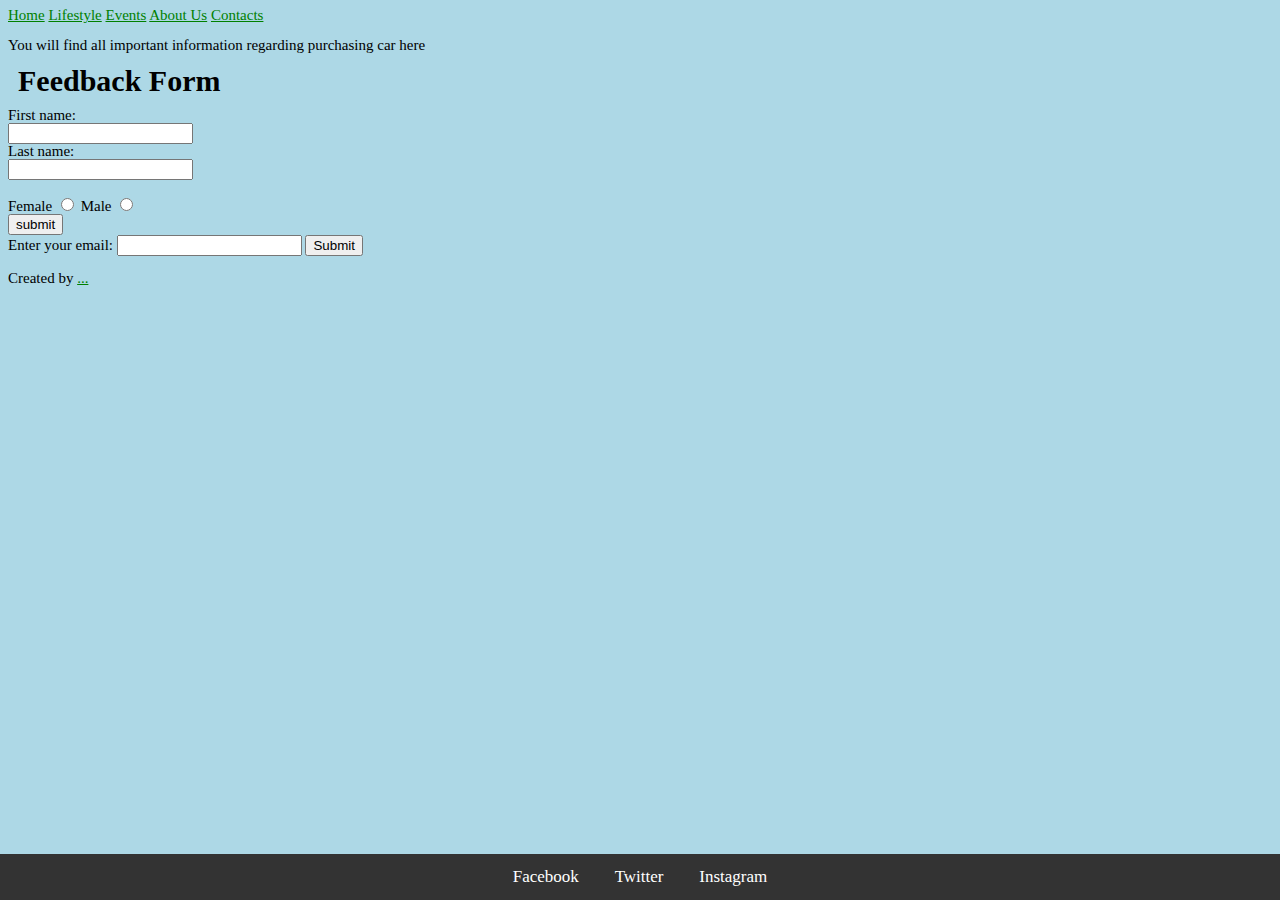
<file: WMD assignment/feedback.html>
<!DOCTYPE html>

<html>

   <head>
   
      <link rel="stylesheet" href="Style.css">
   
      <meta charset="utf-8">
      <title>London</title>
	   <body style="background-color:lightblue;">
	  
	  <script type="text/javascript">
	  <!--
	  
	  function validate()
	  {
	      if (document.feedback.fname.value=="")
		  {
		  alert ("Please provide your First Name:");
		  document.feedback.fname.focus();
		  return false;
		  }
		  if ( document.feedback.lname.value=="")
		  {
		  alert (please provide your Last Name:");
		  document.feedback.lname.focus();
		  return false;
		  }
	  }
	  	  
	  
	  </script>
	  
   </head>
	
   <body>
   
      <nav>

      <div class="topnav">	  
          <a class="active" href="#home">Home</a>
          <a href="lifestyle.html">Lifestyle</a>
		  <a href="Events.html">Events</a>
          <a href="About us.html">About Us</a>
		  <a href="Contacts.html">Contacts</a>
        </div>		  
      	  
	   
	         <article>
         <section>
            <p>You will find all important information regarding purchasing car here </p>
         </section>
      </article>
	   
	   
      <div class="content">
	  
          <h1>Feedback Form</h1>
		  
		<form action="Index.html" name="feedback" onsubmit="return(validate());">
		    <label for="fname"> First name: </label> <br>
			<input type="text" id="fname" name="fname" > <br>
			    <label for="lname"> Last name: </label> <br>
				<input type="text" id="lname" name="lname" > <br><br>
			<label for="female"> Female </label>
            <input type="radio" id="female" >
            <label for="male"> Male </label>
            <input type="radio" id="male" ><br>
            <input type="submit" value="submit">
            </form>	
	
	<form action="/action_page.php">
    <label for="email">Enter your email:</label>
    <input type="email" id="email" name="email">
    <input type="submit">
    </form>


		
      <aside>
        
      </aside>
      
      <figure align="right">
	 
		
      </figure>
      
      <footer>
	  <div class="footer">
	  
	      <p>
		<a href="#" class="active">Facebook</a>
        <a href="#" class="active">Twitter</a>
        <a href="#" class="active">Instagram</a>
 		</p>
		
	</div>	
	  
         <p>Created by <a href="#">...</a></p>
      </footer>
		
   </body>
</html>
</file>
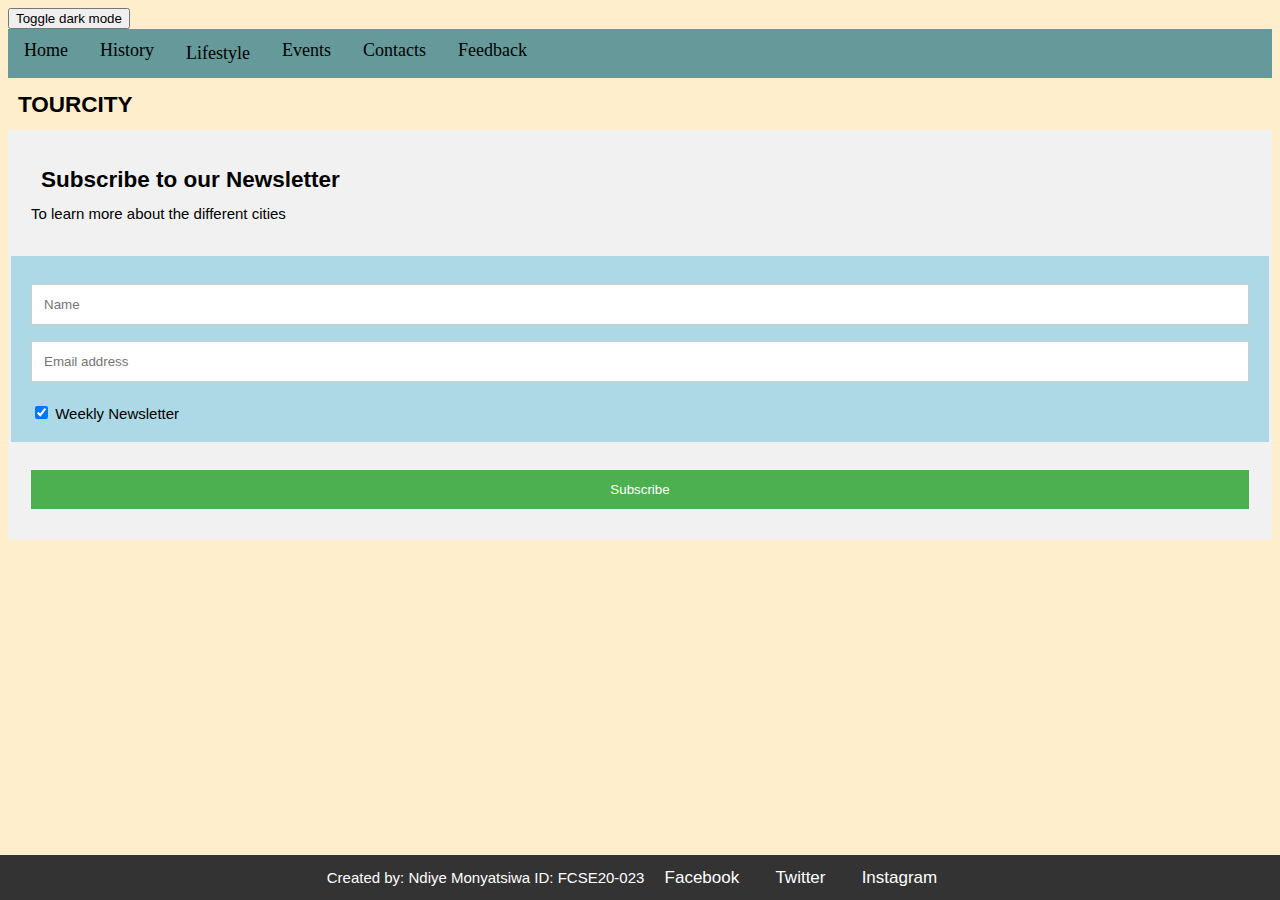
<file: WMD assignment/Newsletter.html>
<!DOCTYPE html>
<html>

<head>

    <link rel="stylesheet" href="Style.css">
	      <title>City of London</title>

<style>
body {font-family: Arial, Helvetica, sans-serif;}

form {
  border: 3px solid #f1f1f1;
  font-family: Arial;
}

.container {
  padding: 20px;
  background-color: #f1f1f1;
}

input[type=text], input[type=submit] {
  width: 100%;
  padding: 12px;
  margin: 8px 0;
  display: inline-block;
  border: 1px solid #ccc;
  box-sizing: border-box;
}

input[type=checkbox] {
  margin-top: 16px;
}

input[type=submit] {
  background-color: #4CAF50;
  color: white;
  border: none;
}

input[type=submit]:hover {
  opacity: 0.8;
}
</style>
</head>
<body>


<button onclick="myFunction()">Toggle dark mode</button>

<script>
function myFunction() {
   var element = document.body;
   element.classList.toggle("dark-mode");
}
</script>



 <nav>
       <div class="navbar">
  <a href="Index.html">Home</a>
  <a href="About us.html">History</a>
    <div class="dropdown">
    <button class="dropbtn">Lifestyle
      <i class="fa fa-caret-down"></i>
    </button>
    <div class="dropdown-content">
      <a href="FF.html">Fashion</a>
      <a href="Food.html">Food</a>
	  <a href="lifestyle.html">landmarks</a>
    </div>
  </div>
  <a href="Events.html">Events</a>
  <a href="Contacts.html">Contacts</a>
  <a href="Newsletter.html">Feedback</a>
</div>
  </nav>  



<h2>TOURCITY</h2>

<form action="thankyou.html">
  <div class="container">
    <h2>Subscribe to our Newsletter</h2>
    <p>To learn more about the different cities</p>
  </div>

  <div class="container" style="background-color:lightblue">
    <input type="text" placeholder="Name" name="name" required>
    <input type="text" placeholder="Email address" name="mail" required>
    <label>
      <input type="checkbox" checked="checked" name="subscribe"> Weekly Newsletter
    </label>
  </div>

  <div class="container">
  <input type="submit" value="Subscribe">
  </div> 
</form>


<footer>
<div class="footer">

    <p>
Created by: Ndiye Monyatsiwa ID: FCSE20-023	
<a href="http://www.Facebook.com" class="active">Facebook</a>
<a href="http://www.Twitter.com" class="active">Twitter</a>
<a href="http://www.Instagram.com" class="active">Instagram</a>
</p>

<div>
</footer>
		
	  

</body>
</html>
</file>
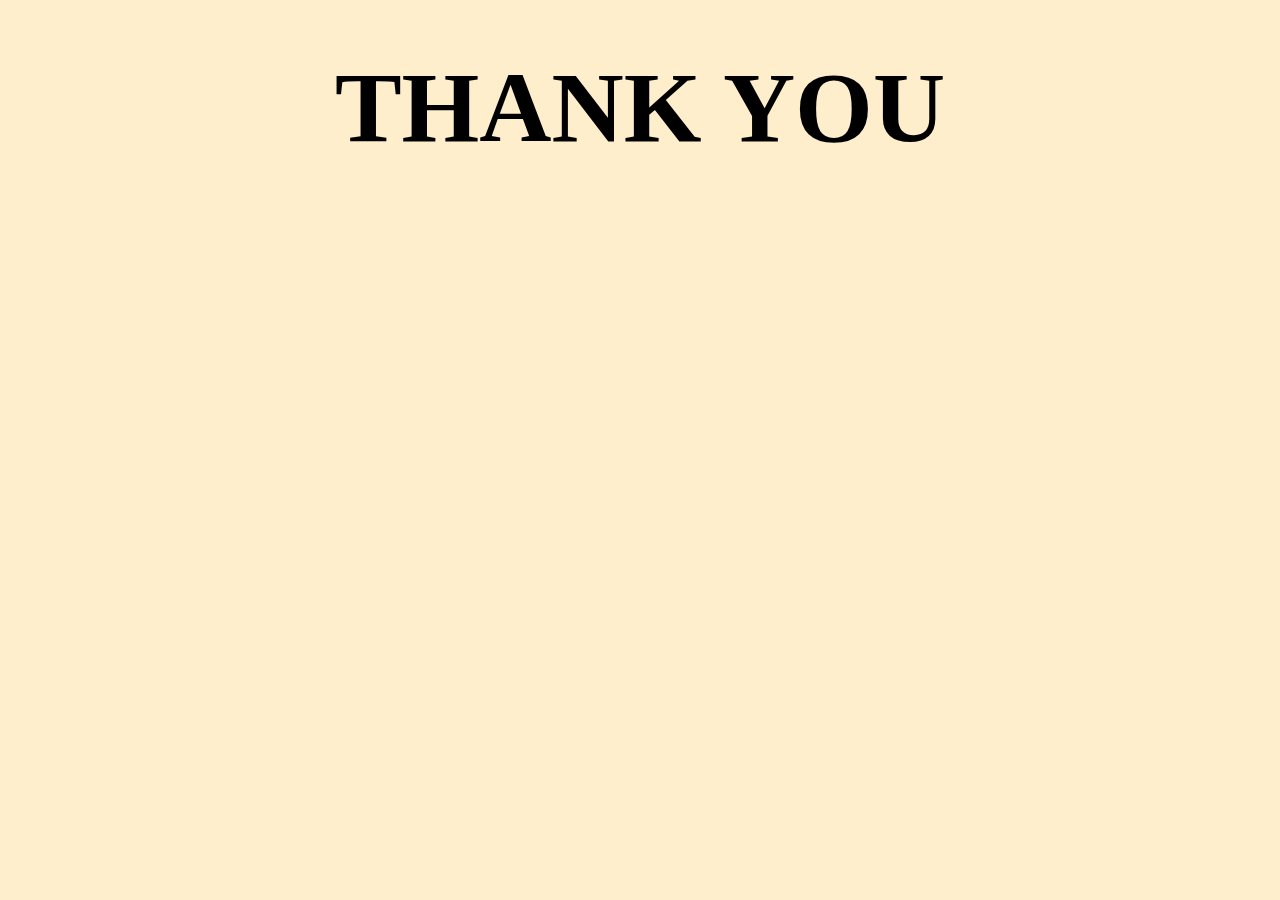
<file: WMD assignment/thankyou.html>
<!DOCTYPE html>

<html>

   <head>
   
      <link rel="stylesheet" href="Style.css">
      
	  <meta charset="utf-8">
      <title>London</title>
	  
	  <Style>
	  p.thicker {
      font-weight: 900;
      }
	  </Style>
	  
   </head>
   
   <Body>
   
      <article>
	  <section>
	     <p class="thicker", style="font-size:100px; text-align:center;"> THANK YOU</p>
	  </section>
      </article>
</Body>
</html>
</file>
<file: WMD assignment/Style.css>
h1,h2,h3 {
margin-left:10px;	
}

a:link {
	color :green;

}

a:visited {
	color:blue;

}	

a:active {
	color:yellow;
	
}

a:hover {
	color:red;
	
}

}
body{
	font-size:12px;
	line-height:15px
	color: Blue;
}

p{
	
	
	margin-bottom:15px
}

 @font-face{
	 font-family:"Anivers";
	 src:url("Anivers.eot");
 }
body{
	font-family:Anivers,"Garamond"
	    ,Perpetua, Didot;
    font-style: ;
	Background-color: #ffeecc
}

body{
	font-size:15px;
	line-height:15px;
	font-style:bold;
}

div {
  white-space: normal;
}

.dark-mode {
  background-color: black;
  color: yellow;
}

/* Navbar container */
.navbar {
  overflow: hidden;
  background-color:#669999;
  font-family:Anivers;
}

/* Links inside the navbar */
.navbar a {
  float: left;
  font-size: 18px;
  color: black;
  text-align: center;
  padding: 14px 16px;
  text-decoration: none;
}

/* The dropdown container */
.dropdown {
  float: left;
  overflow: hidden;
}

/* Dropdown button */
.dropdown .dropbtn {
  font-size: 18px;
  border: none;
  outline: none;
  color: black;
  padding: 14px 16px;
  background-color: inherit;
  font-family: inherit; /* Important for vertical align on mobile phones */
  margin: 0; /* Important for vertical align on mobile phones */
}

/* Add a red background color to navbar links on hover */
.navbar a:hover, .dropdown:hover .dropbtn {
	
  background-color: #ddd;
  color: black;
}

/* Dropdown content (hidden by default) */
.dropdown-content {
  display: none;
  position: absolute;
  background-color: #f9f9f9;
  min-width: 160px;
  box-shadow: 0px 8px 16px 0px rgba(0,0,0,0.2);
  z-index: 1;
}

/* Links inside the dropdown */
.dropdown-content a {
  float: none;
  color: black;
  padding: 12px 16px;
  text-decoration: none;
  display: block;
  text-align: left;
}

/* Add a grey background color to dropdown links on hover */
.dropdown-content a:hover {
  background-color: #ddd;
}

/* Show the dropdown menu on hover */
.dropdown:hover .dropdown-content {
  display: block;
}

/* add a color to the active link */
.navbar a:active, .dropdown:active .dropbtn {
    background-color: #2196F3;
    color:white;
}

span.logo {
color: red;
backgorund-color: black;
}	
/* The flip card container - set the width and height to whatever you want. We have added the border property to demonstrate that the flip itself goes out of the box on hover (remove perspective if you don't want the 3D effect */
.flip-card {
  background-color: transparent;
  width: 400px;
  height: 301px;
  border: 1px solid #f1f1f1;
  perspective: 1000px; /* Remove this if you don't want the 3D effect */
}

/* This container is needed to position the front and back side */
.flip-card-inner {
  position: relative;
  width: 100%;
  height: 100%;
  text-align: center;
  transition: transform 0.8s;
  transform-style: preserve-3d;
}

/* Do an horizontal flip when you move the mouse over the flip box container */
.flip-card:hover .flip-card-inner {
  transform: rotateY(180deg);
}

/* Position the front and back side */
.flip-card-front, .flip-card-back {
  position: absolute;
  width: 100%;
  height: 100%;
  -webkit-backface-visibility: hidden; /* Safari */
  backface-visibility: hidden;
}

/* Style the front side (fallback if image is missing) */
.flip-card-front {
  background-color: #bbb;
  color: black;
}

/* Style the back side */
.flip-card-back {
  background-color: dodgerblue;
  color: white;
  transform: rotateY(180deg);
}	


/* Extra Small devices (tablets, 446px and less) */
@media (max-width: 456px) { 
	
	#mc_form .form-control {
		width: 100%;
		margin-bottom: 15px;
	}
	
	.button-leweb {
		width: 100%;
	}
	
	#header .logo {
		width: 200px;
	}
	
	#header h1 {
		display: none;
	}

}
/* Small devices (tablets, 768px and less) */
@media (max-width: 768px) { 

	body {
		font-size: 14px;
		line-height: 20px;
	}
	h1 {
		font-size: 44px;
		line-height: 58px;
	}

	h2 {
		font-size: 24px;
		line-height: 38px;
	}

	h3 {
		font-size: 18px;
		line-height: 30px;
	}

	h4 {
		font-size: 16px;
		line-height: 26px;
	}

	h5 {
		font-size: 14px;
		line-height: 20px;
	}
	
	.clocktitle{
		font-size: 11px;
	}

	.numbers {
		font-size: 44px;
	}
	
	#header .col-md-8 {
		top: 5%;
	}
}

/* Medium devices (desktops, 992px and up) */
@media (max-width: 992px) {	
	
	#about .middle {
		margin-top: 65px;
		margin-bottom: 65px;
	}
}

.footer{
    position: fixed;
    left: 0;
    bottom: 0;
    width: 100%;
  
    color: white;
    text-align: center;
    
    background-color:#333;

    
}


.footer a {
    float:center;
    color:white;
    text-align:center;
    padding:14px 16px;
    text-decoration:none;
    font-size:17px;
}

/* add a color to the active link in the footer */
.foooter a.active {
    background-color:white;
    color:white;
}

@media screen and (max-width: 600px) {
  .topnav a:not(:first-child), .dropdown .dropbtn {
    display: none;
  }
  .topnav a.icon {
    float: right;
    display: block;
  }
}

@media screen and (max-width: 600px) {
  .topnav.responsive {position: relative;}
  .topnav.responsive .icon {
    position: absolute;
    right: 0;
    top: 0;
  }
  .topnav.responsive a {
    float: none;
    display: block;
    text-align: left;
  }
  .topnav.responsive .dropdown {float: none;}
  .topnav.responsive .dropdown-content {position: relative;}
  .topnav.responsive .dropdown .dropbtn {
    display: block;
    width: 100%;
    text-align: left;
  }
}

@media screen and (max-width: 767px) {
  .cardBox {
    margin-left: 2.8%;
    margin-top: 3%;
    width: 46%;
  }
  .card {
    height: 285px;
  }
  .cardBox:last-child {
    margin-bottom: 3%;
  }
}

@media screen and (max-width: 480px) {
  .cardBox {
    width: 94.5%;
  }
  .card {
    height: 260px;
  }
}
</file>
